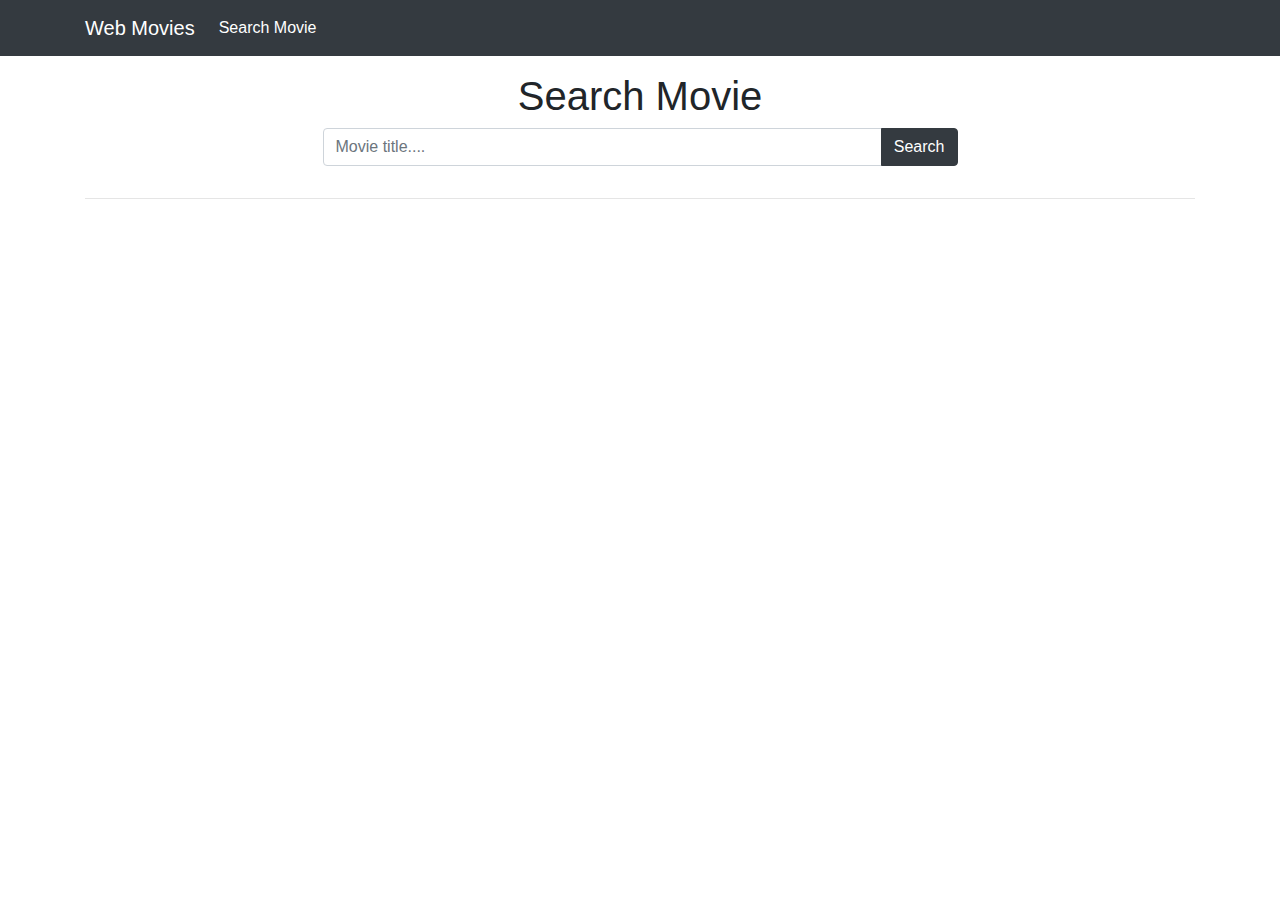
<file: web-movie/index.html>
<!doctype html>
<html lang="en">
  <head>
    <!-- Required meta tags -->
    <meta charset="utf-8">
    <meta name="viewport" content="width=device-width, initial-scale=1, shrink-to-fit=no">

    <!-- Bootstrap CSS -->
    <link rel="stylesheet" href="https://stackpath.bootstrapcdn.com/bootstrap/4.3.1/css/bootstrap.min.css" integrity="sha384-ggOyR0iXCbMQv3Xipma34MD+dH/1fQ784/j6cY/iJTQUOhcWr7x9JvoRxT2MZw1T" crossorigin="anonymous">

    <title>Web Movies</title>
  </head>
  <body>
  <nav class="navbar navbar-expand-lg navbar-dark bg-dark">
    <div class="container">
      <a class="navbar-brand" href="#"> Web Movies</a>
      <button class="navbar-toggler" type="button" data-toggle="collapse" data-target="#navbarNavAltMarkup" aria-controls="navbarNavAltMarkup" aria-expanded="false" aria-label="Toggle navigation">
        <span class="navbar-toggler-icon"></span>
      </button>
      <div class="collapse navbar-collapse" id="navbarNavAltMarkup">
        <div class="navbar-nav">
          <a class="nav-item nav-link active" href="#">Search Movie</a>
        </div>
      </div>
    </div>
  </nav>

  <div class="container">
    <div class="row mt-3 justify-content-center">
      <div class="col-md-7">
        <h1 class="text-center"> Search Movie </h1>
        <div class="input-group mb-3">
          <input type="text" class="form-control" placeholder="Movie title...." id="search-input">
          <div class="input-group-append">
            <button class="btn btn-dark" type="button" id="search-button">Search</button>
          </div>
        </div>
      </div>
    </div>

    <hr>

    <div class="row" id="movie-list">

    </div>
  </div>

<!-- Modal -->
<div class="modal fade" id="exampleModal" tabindex="-1" role="dialog" aria-labelledby="exampleModalLabel" aria-hidden="true">
  <div class="modal-dialog modal-lg" role="document">
    <div class="modal-content">
      <div class="modal-header">
        <h5 class="modal-title" id="exampleModalLabel">Modal title</h5>
        <button type="button" class="close" data-dismiss="modal" aria-label="Close">
          <span aria-hidden="true">&times;</span>
        </button>
      </div>
      <div class="modal-body">
        ...
      </div>
      <div class="modal-footer">
        <button type="button" class="btn btn-secondary" data-dismiss="modal">Close</button>
        <button type="button" class="btn btn-primary">Save changes</button>
      </div>
    </div>
  </div>
</div>

    <!-- Optional JavaScript -->
    <!-- jQuery first, then Popper.js, then Bootstrap JS -->
  
  <script
  src="https://code.jquery.com/jquery-3.4.1.js"
  integrity="sha256-WpOohJOqMqqyKL9FccASB9O0KwACQJpFTUBLTYOVvVU="
  crossorigin="anonymous"></script>
    <script src="https://cdnjs.cloudflare.com/ajax/libs/popper.js/1.14.7/umd/popper.min.js" integrity="sha384-UO2eT0CpHqdSJQ6hJty5KVphtPhzWj9WO1clHTMGa3JDZwrnQq4sF86dIHNDz0W1" crossorigin="anonymous"></script>
    <script src="https://stackpath.bootstrapcdn.com/bootstrap/4.3.1/js/bootstrap.min.js" integrity="sha384-JjSmVgyd0p3pXB1rRibZUAYoIIy6OrQ6VrjIEaFf/nJGzIxFDsf4x0xIM+B07jRM" crossorigin="anonymous"></script>
    <script src="js/script.js"></script>
  </body>
</html>
</file>
